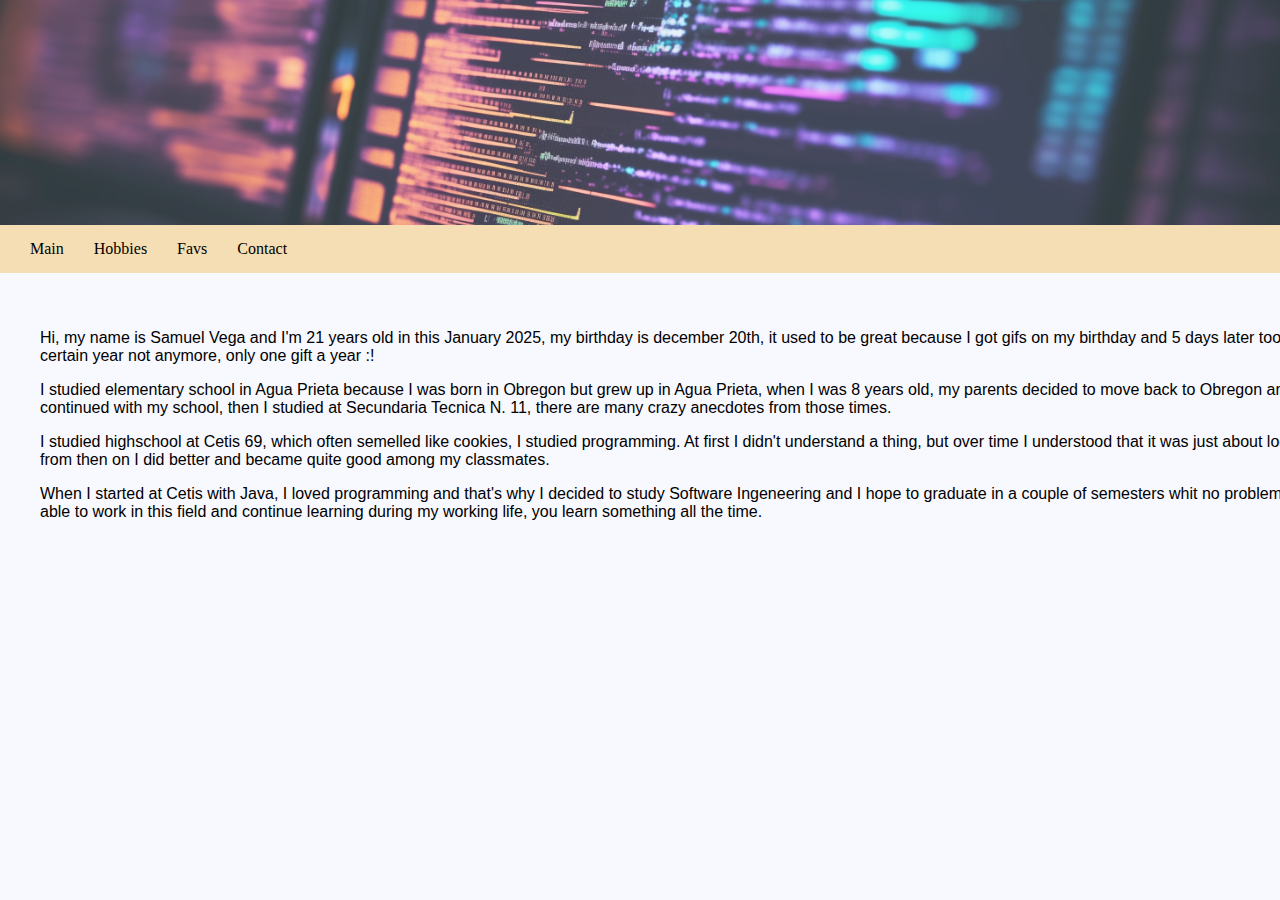
<file: index.html>
<html>
    <head>
        <link rel="stylesheet" href="css/style.css">
        <link rel="icon" type="image/x-icon" href="ico.ico">
        <meta content="text/html; charset=UTF-8">
        <title>Welcome to my landing page</title>
    </head>
    <body>
        <div class="header">
            <img src="img/header.png">
        </div>
        <div class="nav">
            <ul>
                <li><a href="#">Main</a></li>
                <li><a href="hobbies.html">Hobbies</a></li>
                <li><a href="series.html">Favs</a></li>
                <li><a href="contacto.html">Contact</a></li>
            </ul>
        </div>
        <div class="info">
            <img src="img/me.jpg" class="derecha">
            <p>Hi, my name is Samuel Vega and I'm 21 years old in this January 2025, my birthday is december 20th, it used to be great because I got gifs on my birthday and 5 days later too, until a certain year not anymore, only one gift a year :!</p>
            <p>I studied elementary school in Agua Prieta because I was born in Obregon but grew up in Agua Prieta, when I was 8 years old, my parents decided to move back to Obregon and here I continued with my school, then I studied at Secundaria Tecnica N. 11, there are many crazy anecdotes from those times.</p>
            <p>I studied highschool at Cetis 69, which often semelled like cookies, I studied programming. At first I didn't understand a thing, but over time I understood that it was just about logic and from then on I did better and became quite good among my classmates.</p>
            <p>When I started at Cetis with Java, I loved programming and that's why I decided to study Software Ingeneering and I hope to graduate in a couple of semesters whit no problems and be able to work in this field and continue learning during my working life, you learn something all the time.</p>        </div>
        <div class="me">
            
        </div>
    </body>
</html>
</file>
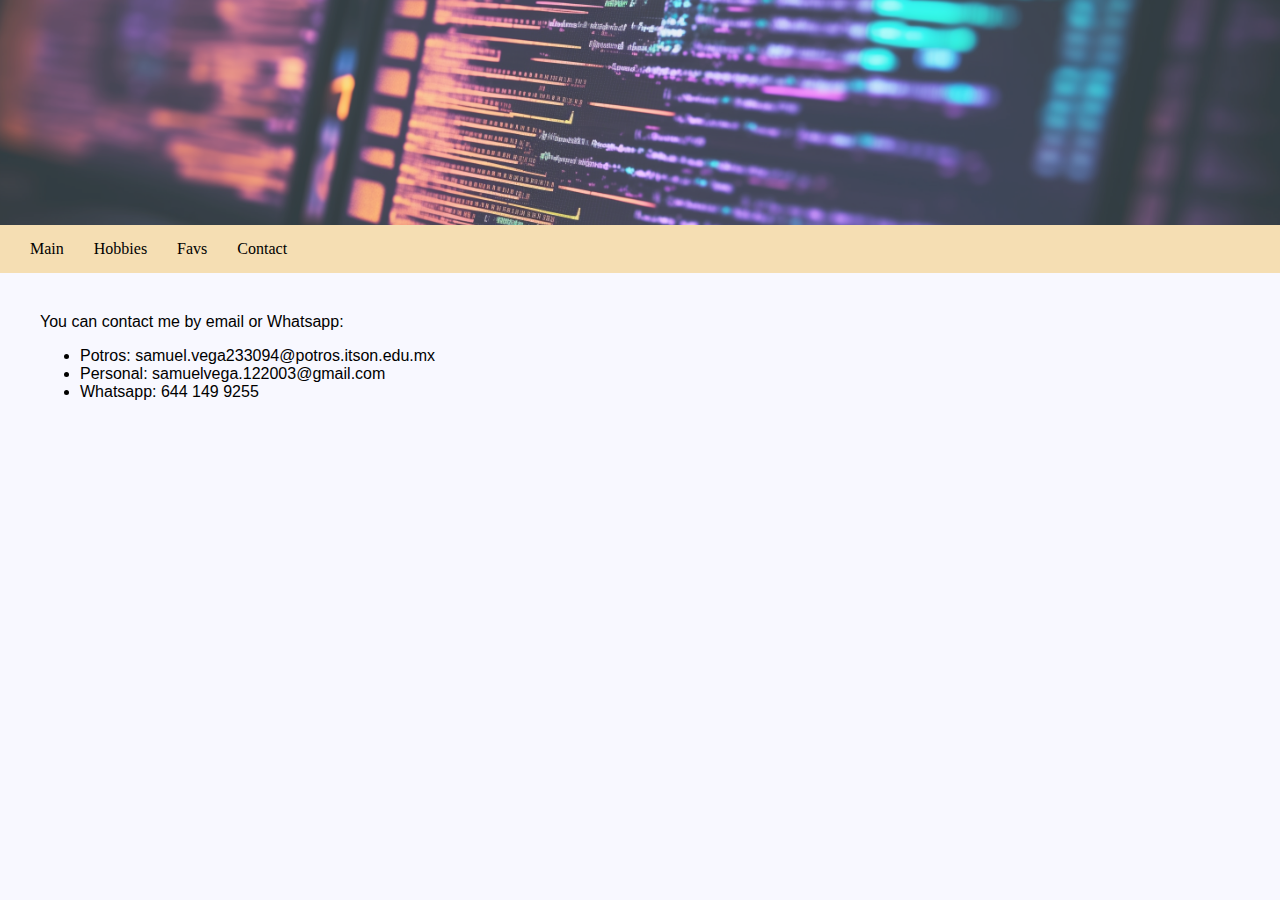
<file: contacto.html>
<html>
    <head>
        <link rel="stylesheet" href="css/style.css">
        <meta content="text/html; charset=UTF-8">
        <title>Contact</title>
    </head>
    <body>
        <div class="header">
            <img src="img/header.png">
        </div>
        <div class="nav">
            <ul>
                <li><a href="#">Main</a></li>
                <li><a href="hobbies.html">Hobbies</a></li>
                <li><a href="series.html">Favs</a></li>
                <li><a href="contacto.html">Contact</a></li>
            </ul>
        </div>
        <div class="info">
            You can contact me by email or Whatsapp:
            <ul>
                <li>Potros: samuel.vega233094@potros.itson.edu.mx</li>
                <li>Personal: samuelvega.122003@gmail.com</li>
                <li>Whatsapp: 644 149 9255</li>
            </ul>
        </div>
    </body>
</html>
</file>
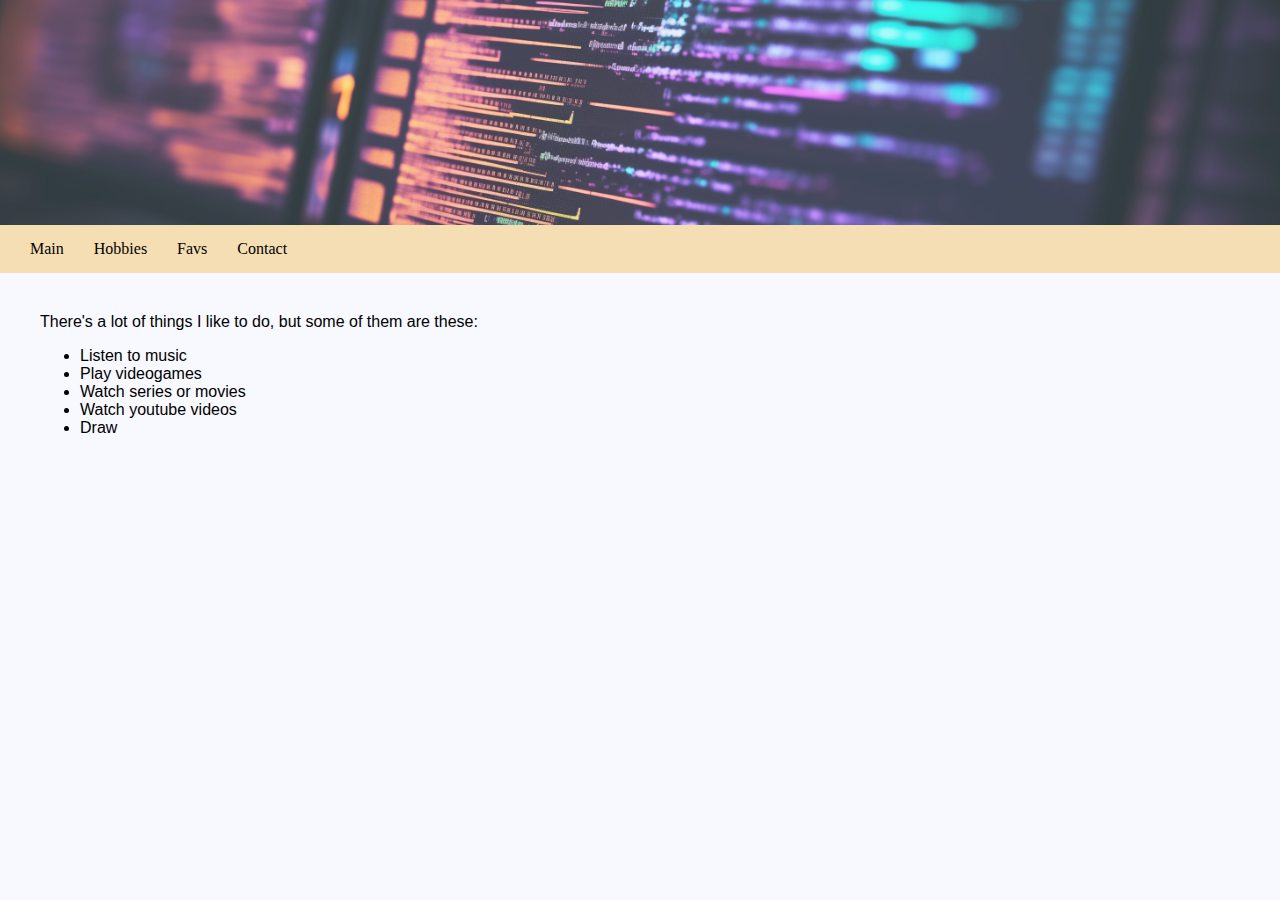
<file: hobbies.html>
<html>
    <head>
        <link rel="stylesheet" href="css/style.css">
        <meta content="text/html; charset=UTF-8">
        <title>My hobbies</title>
    </head>
    <body>
        <div class="header">
            <img src="img/header.png">
        </div>
        <div class="nav">
            <ul>
                <li><a href="#">Main</a></li>
                <li><a href="hobbies.html">Hobbies</a></li>
                <li><a href="series.html">Favs</a></li>
                <li><a href="contacto.html">Contact</a></li>
            </ul>
        </div>
        <div class="info">
            There's a lot of things I like to do, but some of them are these:
            <ul>
                <li>Listen to music</li>
                <li>Play videogames</li>
                <li>Watch series or movies</li>
                <li>Watch youtube videos</li>
                <li>Draw</li>
            </ul>
        </div>
    </body>
</html>
</file>
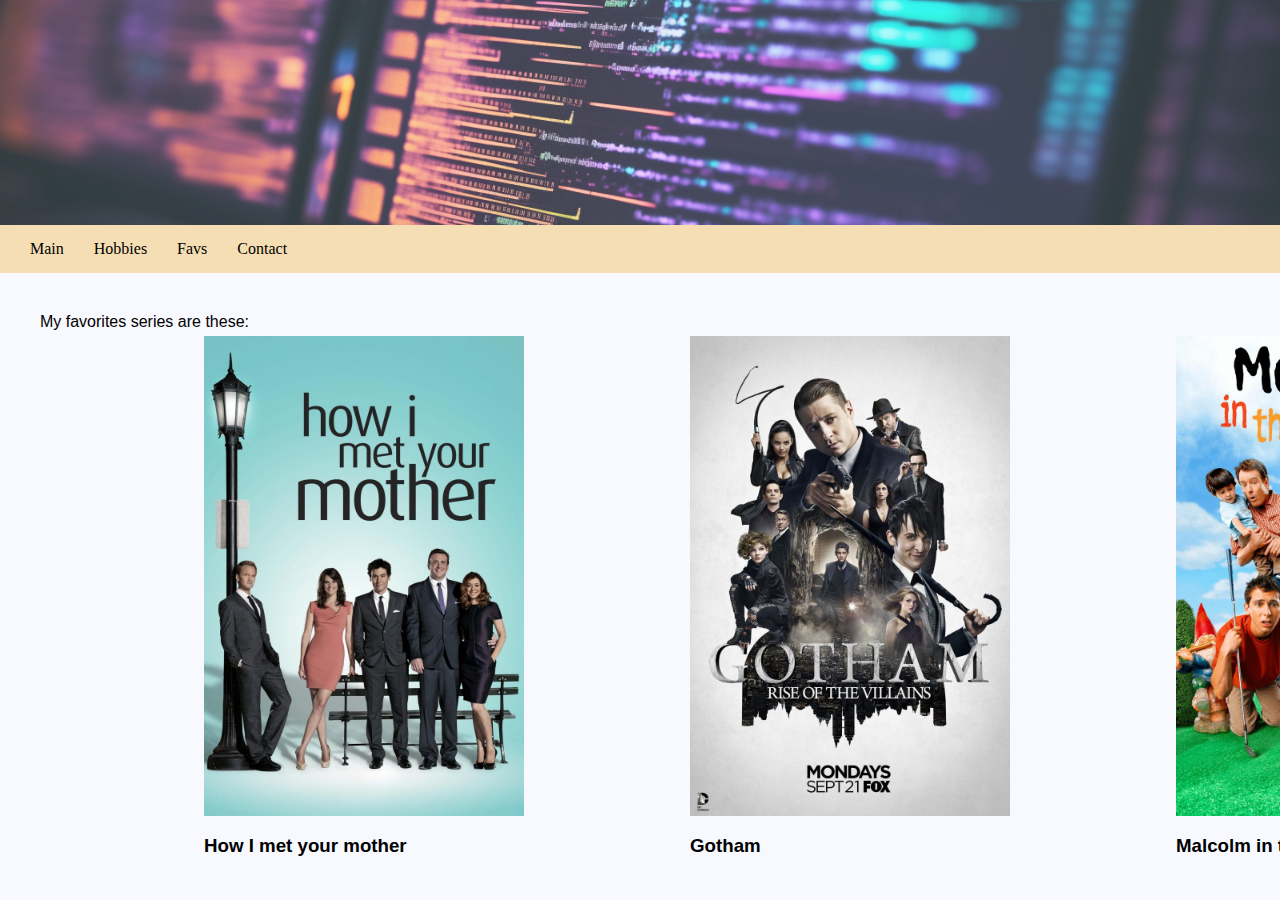
<file: series.html>
<html>
    <head>
        <link rel="stylesheet" href="css/style.css">
        <meta content="text/html; charset=UTF-8">
        <title>Favorite Series</title>
    </head>
    <body>
        <div class="header">
            <img src="img/header.png">
        </div>
        <div class="nav">
            <ul>
                <li><a href="#">Main</a></li>
                <li><a href="hobbies.html">Hobbies</a></li>
                <li><a href="series.html">Favs</a></li>
                <li><a href="contacto.html">Contact</a></li>
            </ul>
        </div>
        <div class="info">
            My favorites series are these:
            <div class="contenedor_series">
                <div class="serie">
                    <img src="img/Serie1.jpg">
                    <h3>How I met your mother</h3>
                </div>
                <div class="serie">
                    <img src="img/Serie2.jpg">
                    <h3>Gotham</h3>
                </div>
                <div class="serie">
                    <img src="img/Serie3.jpg">
                    <h3>Malcolm in the middle</h3>
                </div>
            </div>
        </div>
    </body>
</html>
</file>
<file: css/style.css>
body {
    margin: 0;
    padding: 0;
    background-color:ghostwhite;
}

.header img {
    position: relative;
    width: 100%;
    height: 25%;
    opacity: 0.8;
    object-fit: cover;
}

.nav ul {
    margin: 0;
    padding-left: 15px;
    width: 100%;
    background-color: wheat;
    display: inline-flex ;
    list-style-type: none;
}

.nav ul li {
    border-color: black;
    padding: 15px;
}

.nav ul li a {
    text-decoration: none;
    color: black;
}

.nav ul li:hover {
    background-color: white;
}

.info {
    padding: 40px;
    width: 1620px;
    font-family:'Lucida Sans', 'Lucida Sans Regular', 'Lucida Grande', 'Lucida Sans Unicode', Geneva, Verdana, sans-serif;
}

img.derecha {
    float: right;
    margin-left: 25px;
    width: 290;
    height: 480;
    object-fit: cover;
}


.contenedor_series {
    display: flex;
    width: 90%;
    margin: auto;
    justify-content: space-around;
    flex-wrap: wrap;
}

.contenedor_series .serie {
    position: relative;
    width: 320;
    height: 480;
    margin-top: 5px;
    margin-bottom: 5px;
}

.serie img {
    display: inline-flex;
    width: 320;
    height: 480;
    object-fit: cover;
}
</file>
